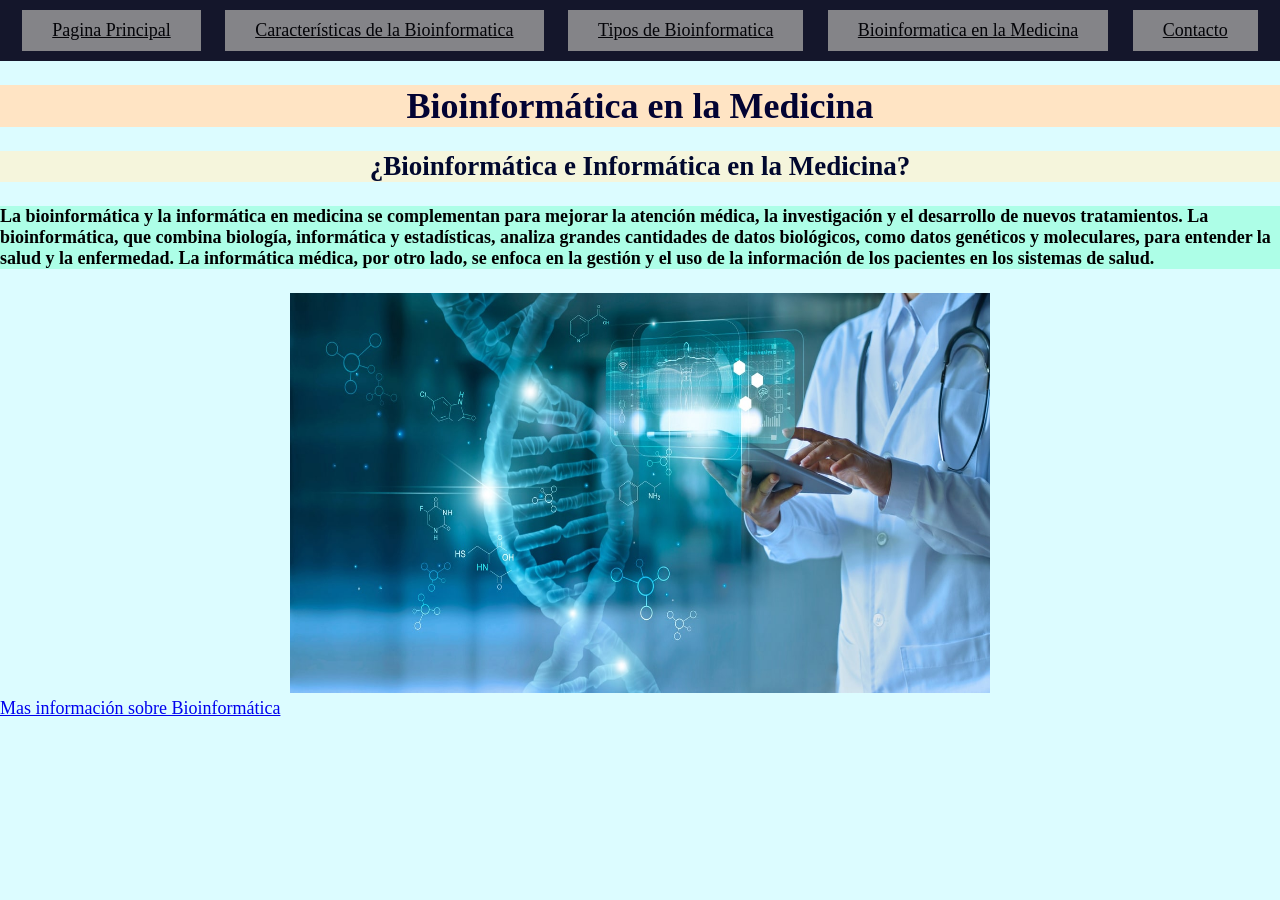
<file: index.html>
<!DOCTYPE html>
<html lang="en">
<head>
    <meta charset="UTF-8">
    <meta name="viewport" content="width=device-width, initial-scale=1.0">
    <title>Bioinformática e Informática en la Medicina</title>
    <link rel="stylesheet" href="estilos.css">
    
</head>
<body>
  <nav>
        <a href="index.html" class="nav-enlace">Pagina Principal</a>
        <a href="pagina2.html" class="nav-enlace">Características de la Bioinformatica</a>
        <a href="pagina3.html" class="nav-enlace">Tipos de Bioinformatica</a>
        <a href="pagina4.html" class="nav-enlace">Bioinformatica en la Medicina</a>
        <a href="Pagina5.html" class="nav-enlace">Contacto</a>
   </nav> 
    <h1 style="background-color: bisque;"><center>Bioinformática en la Medicina</center></h1>
    <h2 style="background-color: beige;"><center>¿Bioinformática e Informática en la Medicina?</center></h2>
    <h4 style="background-color: rgba(155, 255, 222, 0.719);"><justify>La bioinformática y la informática en medicina se complementan para mejorar la atención médica, la investigación y el desarrollo de nuevos tratamientos. La bioinformática, que combina biología, informática y estadísticas, analiza grandes cantidades de datos biológicos, como datos genéticos y moleculares, para entender la salud y la enfermedad. La informática médica, por otro lado, se enfoca en la gestión y el uso de la información de los pacientes en los sistemas de salud. 
    </justify></h4>
    <center><img src="bioinformatica-adn-programacion.jpg" width="700" height="400"></center> 
    <a href="https://www.universidadviu.com/es/actualidad/nuestros-expertos/de-la-informatica-medica-la-bioinformatica">Mas información sobre Bioinformática</a>
    

</body>
</html>
</file>
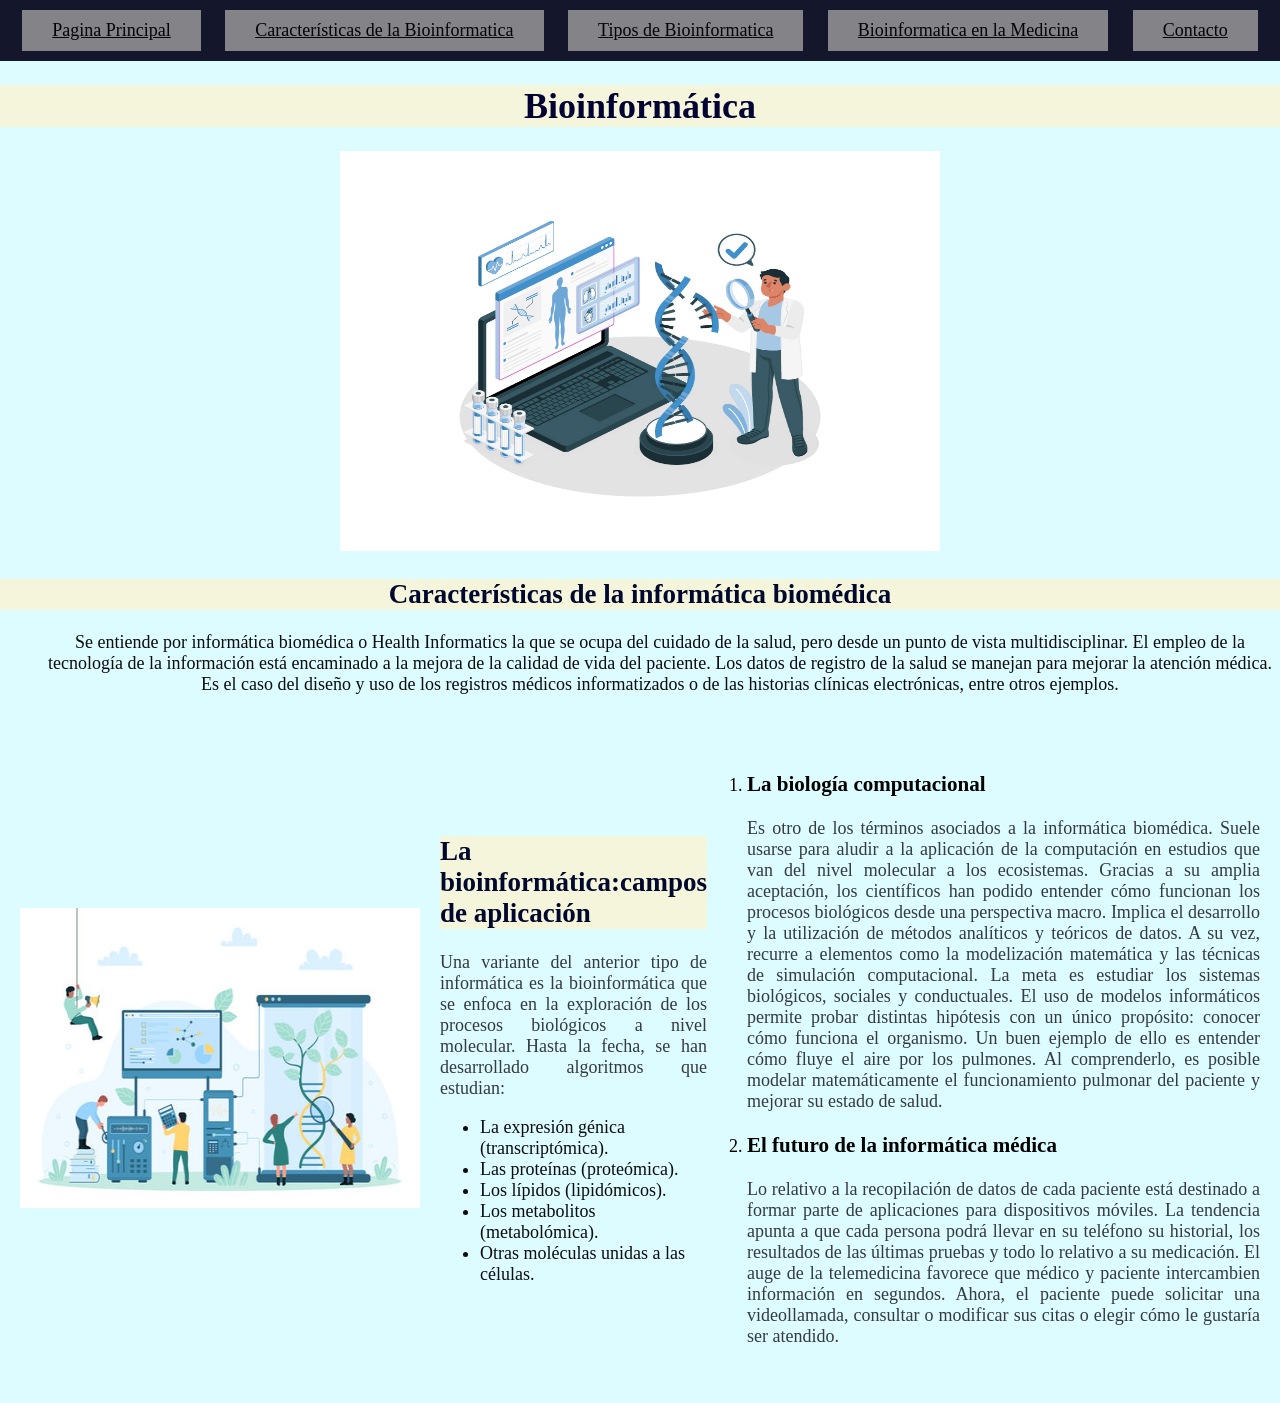
<file: Pagina2.html>
<!DOCTYPE html>
<html lang="en">
<head>
    <meta charset="UTF-8">
    <meta name="viewport" content="width=device-width, initial-scale=1.0">
    <title>BIOINFORMATICA</title>
    <link rel="stylesheet" href="estilos.css">
</head>
<body>
  <nav>
        <a href="index.html" class="nav-enlace">Pagina Principal</a>
        <a href="pagina2.html" class="nav-enlace">Características de la Bioinformatica</a>
        <a href="pagina3.html" class="nav-enlace">Tipos de Bioinformatica</a>
        <a href="pagina4.html" class="nav-enlace">Bioinformatica en la Medicina</a>
        <a href="Pagina5.html" class="nav-enlace">Contacto</a>
   </nav> 
    <h1><center>Bioinformática</center></h1>
     <center><img src="qu-es-la-bioinformtica-100.jpg" width="600" height="400"></center> 
     <h2><center>Características de la informática biomédica</center></h2>
     <ul><center>Se entiende por informática biomédica o Health Informatics la que se ocupa del cuidado de la salud, pero desde un punto de vista multidisciplinar. El empleo de la tecnología de la información está encaminado a la mejora de la calidad de vida del paciente. Los datos de registro de la salud se manejan para mejorar la atención médica. Es el caso del diseño y uso de los registros médicos informatizados o de las historias clínicas electrónicas, entre otros ejemplos.</center></ul><enter>
    <div class="contenedor">
        <img class="imagen" src="198528119-ricerca-scientifica-sul-dna-biologia-molecolare-e-biotecnologia-illustrazione-vettoriale-cartoon.jpg" width="400" height="300">
    <div class="texto">
        <h2>La bioinformática:campos de aplicación</h2>
        <p>
            Una variante del anterior tipo de informática es la bioinformática que se enfoca en la exploración de los procesos biológicos a nivel molecular. Hasta la fecha, se han desarrollado algoritmos que estudian:
            <ul>
            <li>La expresión génica (transcriptómica).</li>
            <li>Las proteínas (proteómica).</li>
            <li>Los lípidos (lipidómicos).</li>
            <li>Los metabolitos (metabolómica).</li>
            <li>Otras moléculas unidas a las células.</li>
            </ul>
        </p>
    </div>
    <ol>
        <li><h3> La biología computacional</h3></li>
        <p>
        Es otro de los términos asociados a la informática biomédica. Suele usarse para aludir a la aplicación de la computación en estudios que van del nivel molecular a los ecosistemas. Gracias a su amplia aceptación, los científicos han podido entender cómo funcionan los procesos biológicos desde una perspectiva macro.
         Implica el desarrollo y la utilización de métodos analíticos y teóricos de datos. A su vez, recurre a elementos como la modelización matemática y las técnicas de simulación computacional. La meta es estudiar los sistemas biológicos, sociales y conductuales. El uso de modelos informáticos permite probar distintas hipótesis con un único propósito: conocer cómo funciona el organismo. Un buen ejemplo de ello es entender cómo fluye el aire por los pulmones. Al comprenderlo, es posible modelar matemáticamente el funcionamiento pulmonar del paciente y mejorar su estado de salud. </p>
        <li><h3> El futuro de la informática médica</li></h3>
        <p>  Lo relativo a la recopilación de datos de cada paciente está destinado a formar parte de aplicaciones para dispositivos móviles. La tendencia apunta a que cada persona podrá llevar en su teléfono su historial, los resultados de las últimas pruebas y todo lo relativo a su medicación. El auge de la telemedicina favorece que médico y paciente intercambien información en segundos. Ahora, el paciente puede solicitar una videollamada, consultar o modificar sus citas o elegir cómo le gustaría ser atendido.</p> 


</body>
</html>
</file>
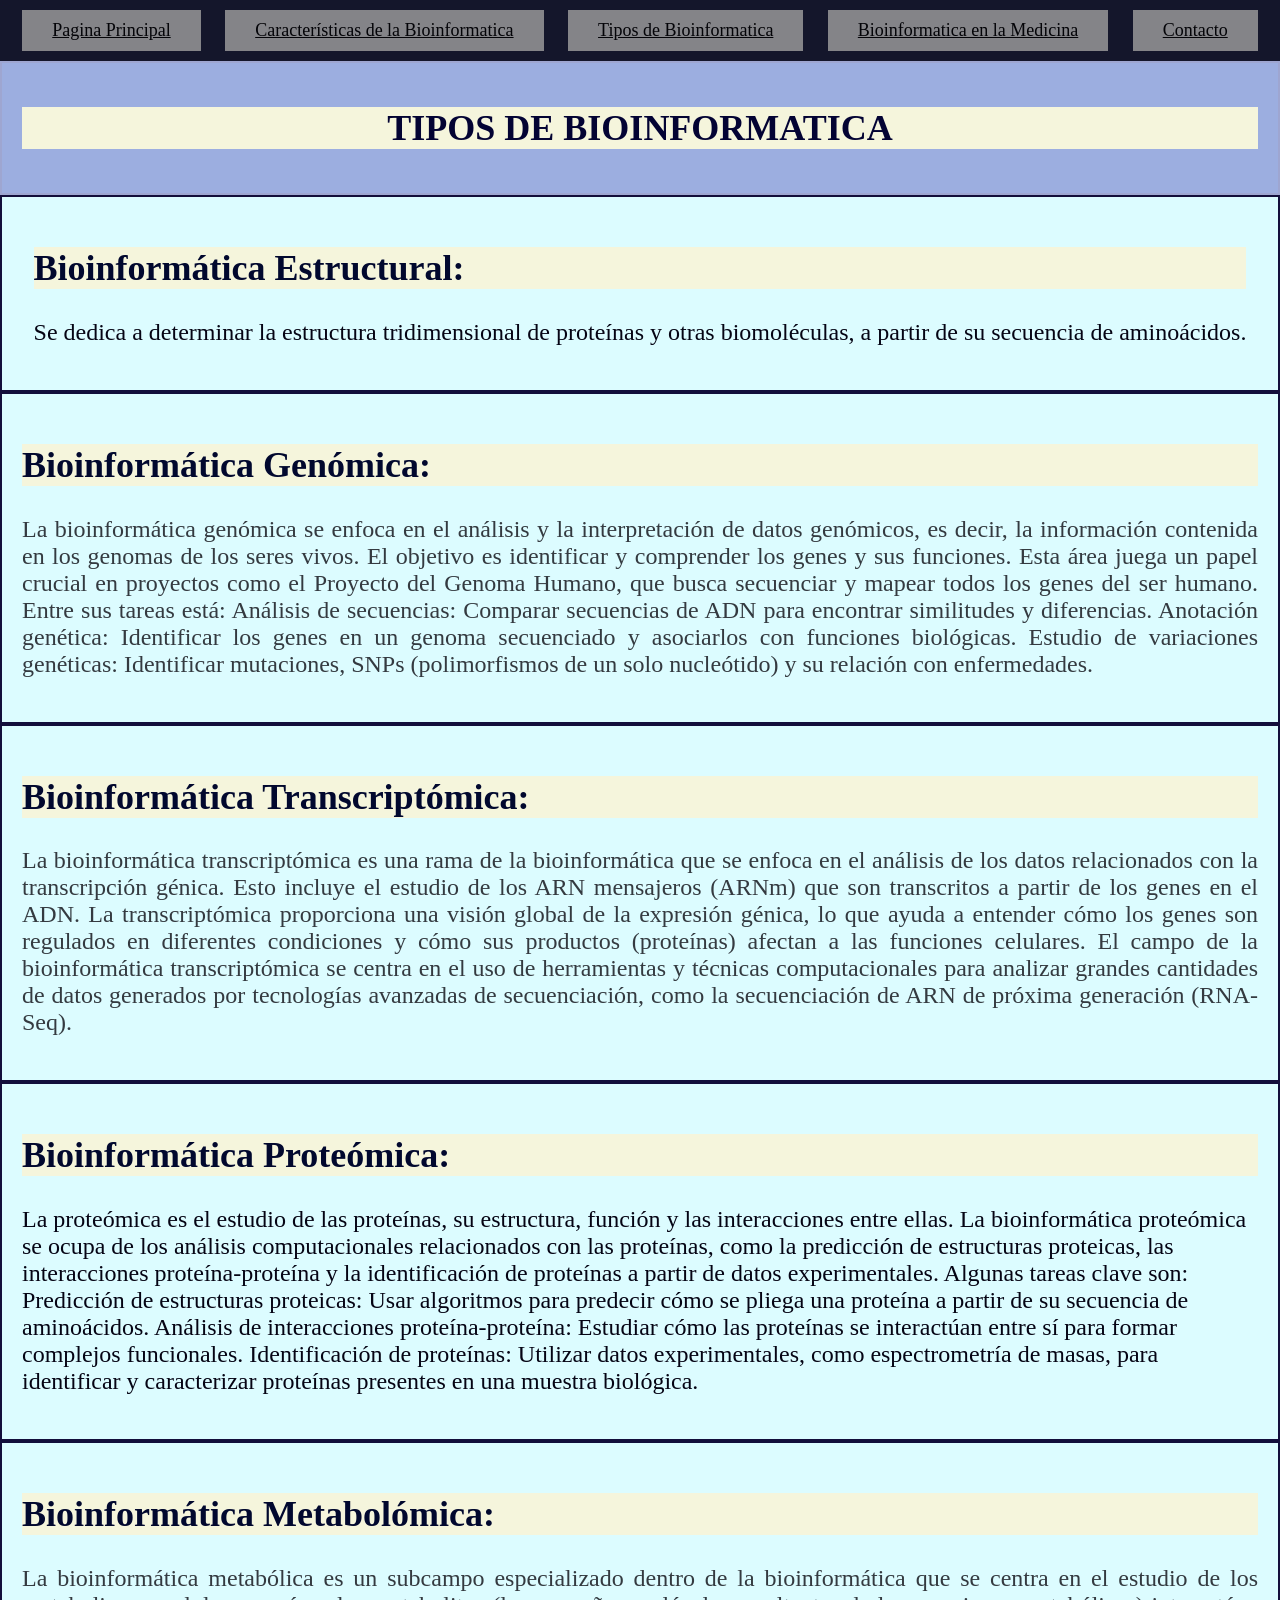
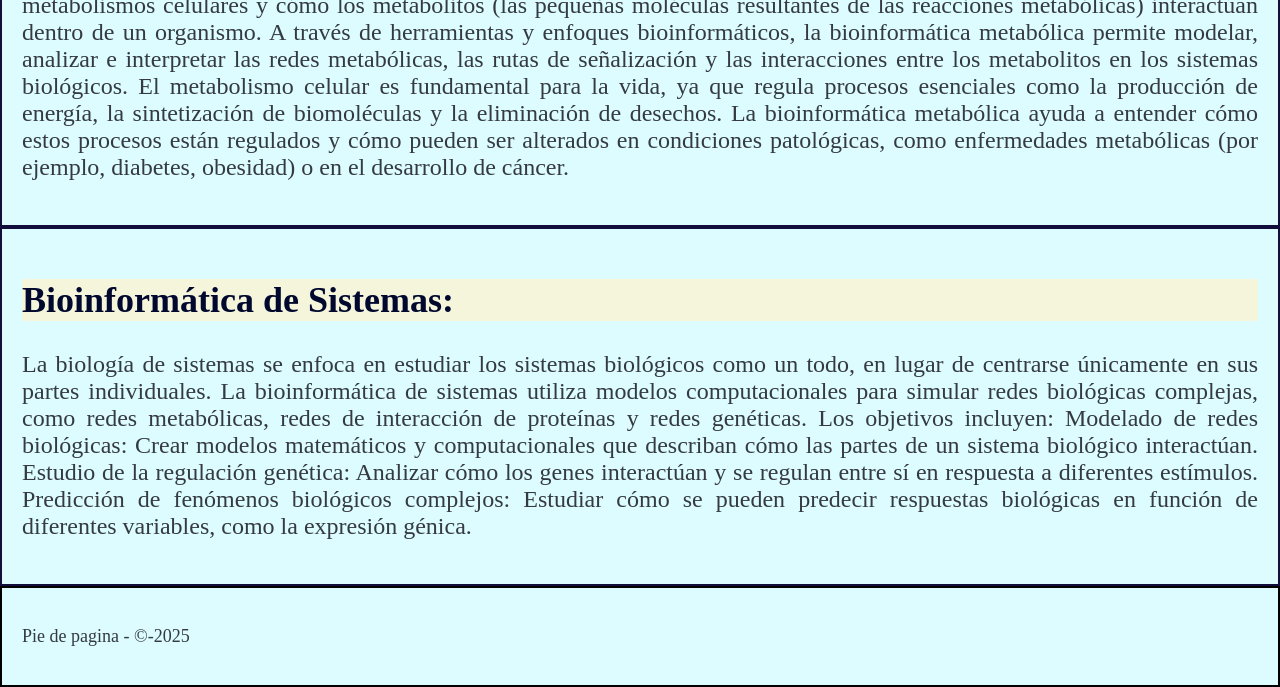
<file: Pagina3.html>
<!DOCTYPE html>
<html lang="en">
<head>
    <meta charset="UTF-8">
    <meta name="viewport" content="width=device-width, initial-scale=1.0">
    <title>BIOINFORMATICA</title>
</head>
<body>
    <link rel="stylesheet" href="estilos.css">
      <nav>
        <a href="index.html" class="nav-enlace">Pagina Principal</a>
        <a href="pagina2.html" class="nav-enlace">Características de la Bioinformatica</a>
        <a href="pagina3.html" class="nav-enlace">Tipos de Bioinformatica</a>
        <a href="pagina4.html" class="nav-enlace">Bioinformatica en la Medicina</a>
        <a href="Pagina5.html" class="nav-enlace">Contacto</a>
      </nav> 
      <header>
        <h1><center>TIPOS DE BIOINFORMATICA</center></h1>
    </header>
    <section>
        <div class="container">
        <div class="columna-izquierda">
         <h2>Bioinformática Estructural:</h2>
       </div>
       <div class="columna-derecha">
          </p>Se dedica a determinar la estructura tridimensional de proteínas y otras biomoléculas, a partir de su secuencia de aminoácidos.
        </p>
       </div>
     </div>
    </section>
    <section>
        <div class="container">
            <div class="columna-izquierda">
                <h2>Bioinformática Genómica:</h2>
            </div>
            <div class="columna-derecha">
            <p>La bioinformática genómica se enfoca en el análisis y la interpretación de datos genómicos, es decir, la información contenida en los genomas de los seres vivos. El objetivo es identificar y comprender los genes y sus funciones. Esta área juega un papel crucial en proyectos como el Proyecto del Genoma Humano, que busca secuenciar y mapear todos los genes del ser humano. Entre sus tareas está:

    Análisis de secuencias: Comparar secuencias de ADN para encontrar similitudes y diferencias.

    Anotación genética: Identificar los genes en un genoma secuenciado y asociarlos con funciones biológicas.

    Estudio de variaciones genéticas: Identificar mutaciones, SNPs (polimorfismos de un solo nucleótido) y su relación con enfermedades.</p>
            </div>
        </div>
    </section>
    <section>
        <div class="container">
            <div class="columna-izquierda">
                <h2>Bioinformática Transcriptómica:</h2>
            </div>
            <div class="columna-derecha">
                <p>La bioinformática transcriptómica es una rama de la bioinformática que se enfoca en el análisis de los datos relacionados con la transcripción génica. Esto incluye el estudio de los ARN mensajeros (ARNm) que son transcritos a partir de los genes en el ADN. La transcriptómica proporciona una visión global de la expresión génica, lo que ayuda a entender cómo los genes son regulados en diferentes condiciones y cómo sus productos (proteínas) afectan a las funciones celulares.

El campo de la bioinformática transcriptómica se centra en el uso de herramientas y técnicas computacionales para analizar grandes cantidades de datos generados por tecnologías avanzadas de secuenciación, como la secuenciación de ARN de próxima generación (RNA-Seq). </p>
            </div>
               </section>
            <section>
                <div class="container">
        <div class="columna-izquierda">
         <h2>Bioinformática Proteómica:</h2>
       </div>
       <div class="columna-derecha">
          </p>La proteómica es el estudio de las proteínas, su estructura, función y las interacciones entre ellas. La bioinformática proteómica se ocupa de los análisis computacionales relacionados con las proteínas, como la predicción de estructuras proteicas, las interacciones proteína-proteína y la identificación de proteínas a partir de datos experimentales. Algunas tareas clave son:

    Predicción de estructuras proteicas: Usar algoritmos para predecir cómo se pliega una proteína a partir de su secuencia de aminoácidos.

    Análisis de interacciones proteína-proteína: Estudiar cómo las proteínas se interactúan entre sí para formar complejos funcionales.

    Identificación de proteínas: Utilizar datos experimentales, como espectrometría de masas, para identificar y caracterizar proteínas presentes en una muestra biológica.
        </p>
       </div>
     </div>
    </section>
    <section>
        <div class="container">
            <div class="columna-izquierda">
                <h2>Bioinformática Metabolómica:</h2>
            </div>
            <div class="columna-derecha">
            <p>La bioinformática metabólica es un subcampo especializado dentro de la bioinformática que se centra en el estudio de los metabolismos celulares y cómo los metabolitos (las pequeñas moléculas resultantes de las reacciones metabólicas) interactúan dentro de un organismo. A través de herramientas y enfoques bioinformáticos, la bioinformática metabólica permite modelar, analizar e interpretar las redes metabólicas, las rutas de señalización y las interacciones entre los metabolitos en los sistemas biológicos.

El metabolismo celular es fundamental para la vida, ya que regula procesos esenciales como la producción de energía, la sintetización de biomoléculas y la eliminación de desechos. La bioinformática metabólica ayuda a entender cómo estos procesos están regulados y cómo pueden ser alterados en condiciones patológicas, como enfermedades metabólicas (por ejemplo, diabetes, obesidad) o en el desarrollo de cáncer.</p>
            </div>
        </div>
    </section>
    <section>
        <div class="container">
            <div class="columna-izquierda">
                <h2>Bioinformática de Sistemas:</h2>
            </div>
            <div class="columna-derecha">
                <p>La biología de sistemas se enfoca en estudiar los sistemas biológicos como un todo, en lugar de centrarse únicamente en sus partes individuales. La bioinformática de sistemas utiliza modelos computacionales para simular redes biológicas complejas, como redes metabólicas, redes de interacción de proteínas y redes genéticas. Los objetivos incluyen:

    Modelado de redes biológicas: Crear modelos matemáticos y computacionales que describan cómo las partes de un sistema biológico interactúan.

    Estudio de la regulación genética: Analizar cómo los genes interactúan y se regulan entre sí en respuesta a diferentes estímulos.

    Predicción de fenómenos biológicos complejos: Estudiar cómo se pueden predecir respuestas biológicas en función de diferentes variables, como la expresión génica.</p>
            </div>
       
    </section>
    <footer>
        <p>Pie de pagina - &copy;-2025</p>
    </footer>
</body>
</html>
</file>
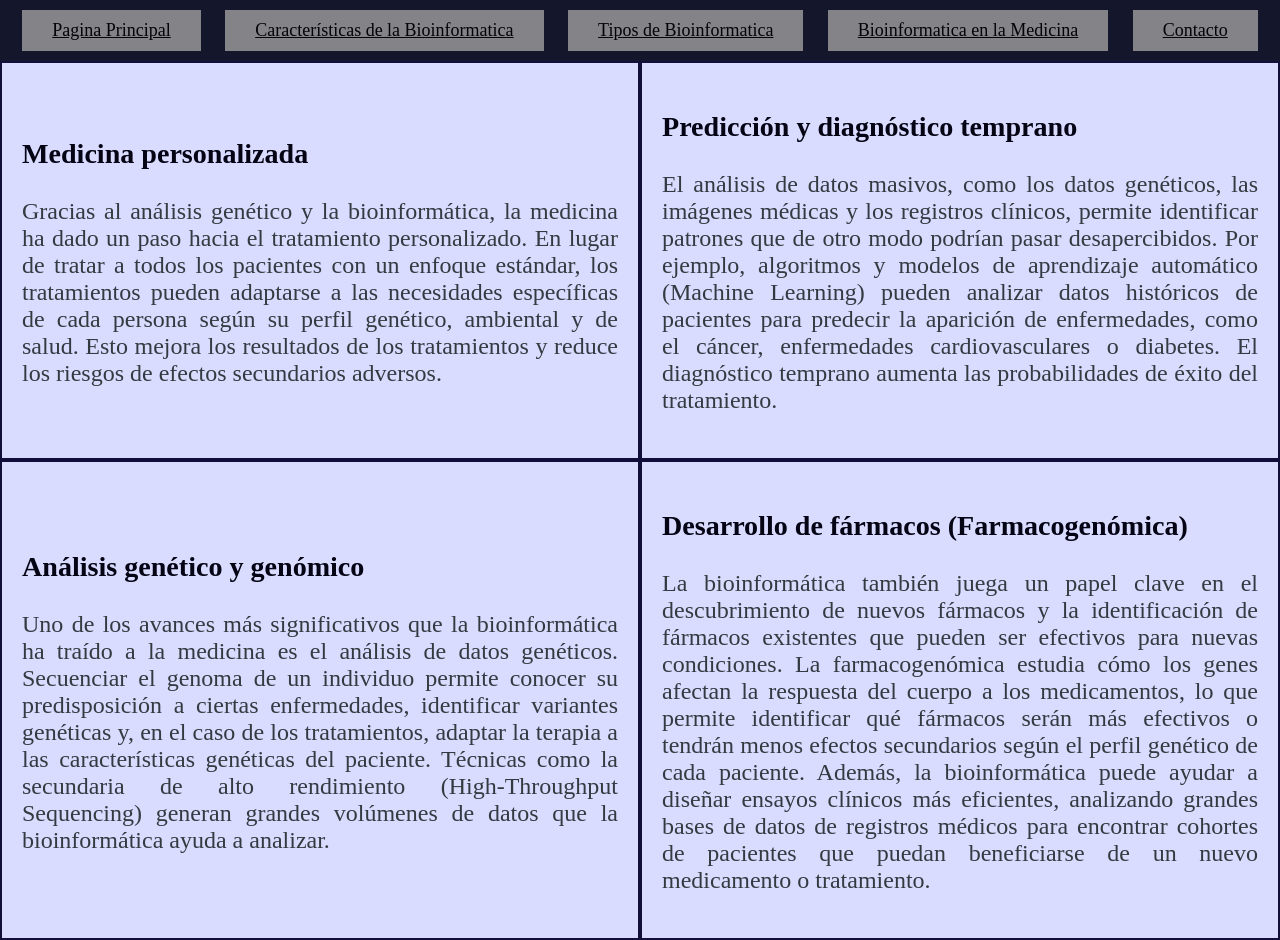
<file: Pagina4.html>
<!DOCTYPE html>
<html lang="en">
<head>
    <meta charset="UTF-8">
    <meta name="viewport" content="width=device-width, initial-scale=1.0">
    <title>BIOINFORMATICA</title>
</head>
<body>
  <link rel="stylesheet" href="estilos.css">
   <nav>
        <a href="index.html" class="nav-enlace">Pagina Principal</a>
        <a href="pagina2.html" class="nav-enlace">Características de la Bioinformatica</a>
        <a href="pagina3.html" class="nav-enlace">Tipos de Bioinformatica</a>
        <a href="pagina4.html" class="nav-enlace">Bioinformatica en la Medicina</a>
        <a href="Pagina5.html" class="nav-enlace">Contacto</a>
   </nav> 
   <div class="grid">
                   
        <section class="s1">
          <div class="container">
            <div class="columna-izquierda">
            <h3>Medicina personalizada</h3>
            </div>
            <div class="columna-derecha">
                <p>Gracias al análisis genético y la bioinformática, la medicina ha dado un paso hacia el tratamiento personalizado. En lugar de tratar a todos los pacientes con un enfoque estándar, los tratamientos pueden adaptarse a las necesidades específicas de cada persona según su perfil genético, ambiental y de salud. Esto mejora los resultados de los tratamientos y reduce los riesgos de efectos secundarios adversos.</p>
            </div>
          </div>
        </section>
        <section class="s2">
            <div class="container">
            <div class="columna-izquierda">
            <h3>Predicción y diagnóstico temprano</h3>
            </div>
            <div class="columna-derecha">
                <p>El análisis de datos masivos, como los datos genéticos, las imágenes médicas y los registros clínicos, permite identificar patrones que de otro modo podrían pasar desapercibidos. Por ejemplo, algoritmos y modelos de aprendizaje automático (Machine Learning) pueden analizar datos históricos de pacientes para predecir la aparición de enfermedades, como el cáncer, enfermedades cardiovasculares o diabetes. El diagnóstico temprano aumenta las probabilidades de éxito del tratamiento. </p>
            </div>
          </div>

        </section>
        <section class="s3">
            <div class="container">
            <div class="columna-izquierda">
            <h3>Análisis genético y genómico</h3>
            </div>
            <div class="columna-derecha">
                <p>Uno de los avances más significativos que la bioinformática ha traído a la medicina es el análisis de datos genéticos. Secuenciar el genoma de un individuo permite conocer su predisposición a ciertas enfermedades, identificar variantes genéticas y, en el caso de los tratamientos, adaptar la terapia a las características genéticas del paciente. Técnicas como la secundaria de alto rendimiento (High-Throughput Sequencing) generan grandes volúmenes de datos que la bioinformática ayuda a analizar. </p>
            </div>
          </div>
        </section>
        <section class="s4">
            <div class="container">
            <div class="columna-izquierda">
            <h3>Desarrollo de fármacos (Farmacogenómica)</h3>
            </div>
            <div class="columna-derecha">
                <p>La bioinformática también juega un papel clave en el descubrimiento de nuevos fármacos y la identificación de fármacos existentes que pueden ser efectivos para nuevas condiciones. La farmacogenómica estudia cómo los genes afectan la respuesta del cuerpo a los medicamentos, lo que permite identificar qué fármacos serán más efectivos o tendrán menos efectos secundarios según el perfil genético de cada paciente.

Además, la bioinformática puede ayudar a diseñar ensayos clínicos más eficientes, analizando grandes bases de datos de registros médicos para encontrar cohortes de pacientes que puedan beneficiarse de un nuevo medicamento o tratamiento.</p>
            </div>
          </div>
        </section>
</file>
<file: estilos.css>
body{
    background-color:#b6faff79;
    padding: 0;
    margin: 0;
    font-family: 'Times New Roman', Times, serif;
    font-size: large;
}
h1{color: rgb(5, 44, 88);
    font-family: 'Times New Roman', Times, serif;
}
h2{color: rgb(4, 5, 53);
    font-family: 'Times New Roman', Times, serif;
}
h4{color: black;
    font-family: 'Times New Roman', Times, serif;
}
p{
    color: #343a40;
    font-family: 'Times New Roman', Times, serif;
}

ul{
   color: rgb(13, 13, 14);
    font-size: large;
    font-family: 'Times New Roman', Times, serif;
}
ol{
    color: rgb(109, 181, 184)
    font-size: large;
    font-family: 'Times New Roman', Times, serif;
}
.imagen {
    margin-right: 20px;
}
.texto 
{
    flex: 1;
}
.contenedor {
    display:flex;
    align-items: center;
    padding:20px;
}
h1{
    color: rgb(3, 3, 51); background-color: beige;
}
h2{
    color: rgb(1, 8, 46); background-color: beige;
}
th, td {
      border: 1px solid #444;
      padding: 10px;
      text-align: left;
}
th {
      background-color: #a9aef7;
}
p{
    text-align: justify;
}
.nav-enlace{
    background-color: rgb(132, 132, 136);
    color: #040408;
    padding: 10px 30px;

}
.nav-enlace:hover{
    background-color: rgb(54, 70, 124);
}
nav{
    background-color: rgb(20, 22, 43);
    padding: 10px;
    display: flex;
    justify-content: space-around;
}
header, section, footer{
    padding: 20px;
    color: rgb(5, 4, 20);
    border:2px solid #a8ceff ;
}
header{
    border:2px solid #9ea6d1 ;
    background-color:lch(71.1% 27.75 274.83);
}
section{
    border: 2px solid black; 
    background-color:lch(71.1% 27.75 274.83)
    min-height: 200px;
}
footer{
    border: 2px solid #000000;
    background-color:lch(71.1% 27.75 274.83)
    text-align: center;
}
.grid{
    display: grid;
    grid-template-columns: 1fr 1fr;
    grid-template-rows: 1fr 1fr;
    height: 70vh;
}
section{
    border: 2px solid #120e3b;
    padding: 20px;
    box-sizing: border-box;
    display: flex;
    align-items: center;
    justify-content: center;
    font-size: 1.5rem;
}
.s1{ background-color:#d6b6ff79;}
.s2{ background-color:#d6b6ff79;}
.s3{ background-color:#d6b6ff79;}
.s4{ background-color:#d6b6ff79;}
</file>
